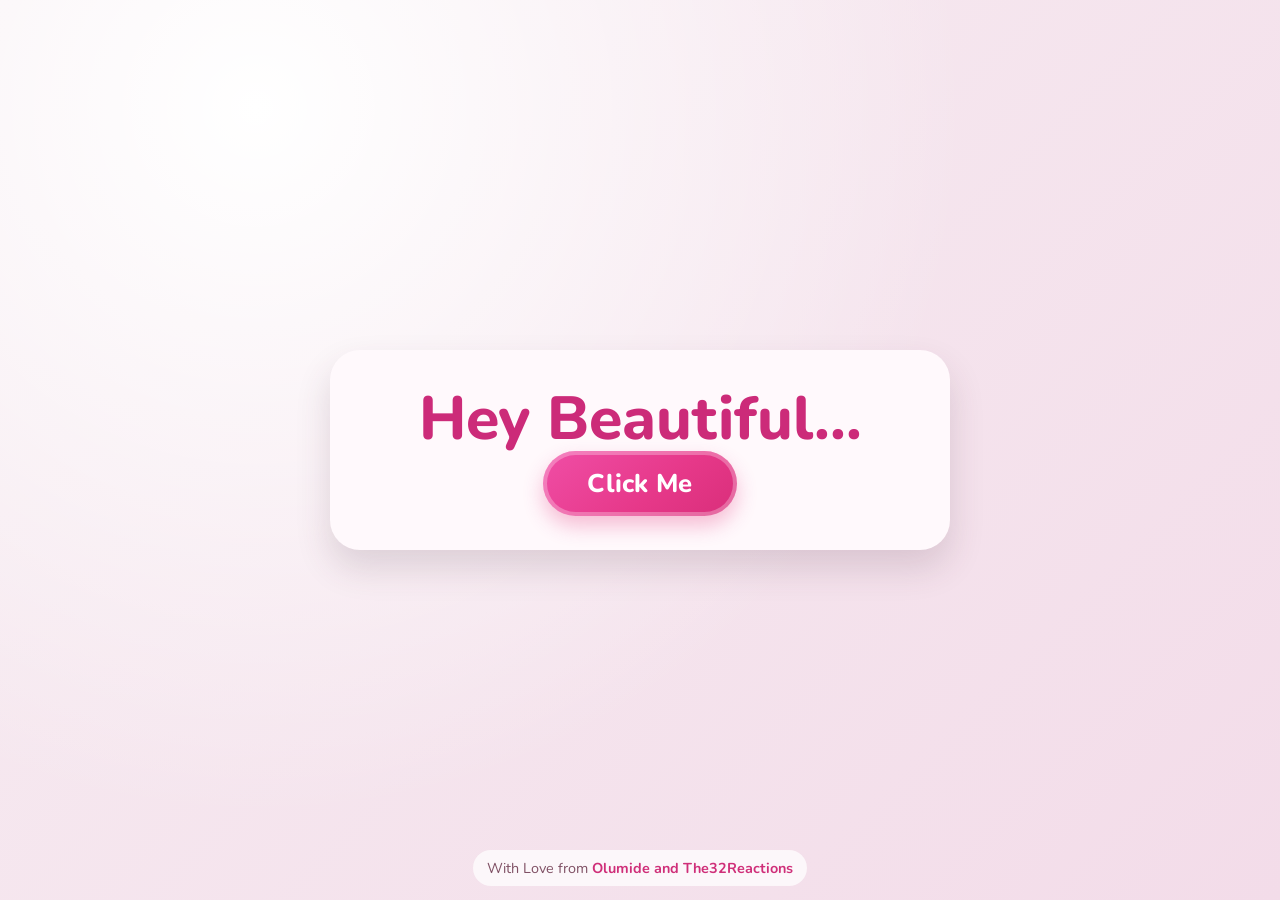
<file: index.html>
<!doctype html>
<html lang="en">
  <head>
    <meta charset="utf-8" />
    <meta name="viewport" content="width=device-width, initial-scale=1" />
    <title>Valentine Story</title>
    <style>
      @import url("https://fonts.googleapis.com/css2?family=Great+Vibes&family=Nunito:wght@600;700;800&display=swap");

      :root {
        --bg-a: #f7edf2;
        --bg-b: #f3dce9;
        --card: #fff9fc;
        --pink: #e63889;
        --pink-dark: #cc2b79;
        --ink: #435064;
        --yes: #2dc56f;
        --no: #9aa6b5;
        --shadow: 0 18px 35px rgba(82, 50, 66, 0.16);
      }

      * {
        box-sizing: border-box;
      }

      body {
        margin: 0;
        min-height: 100vh;
        font-family: "Nunito", "Trebuchet MS", sans-serif;
        overflow: hidden;
        background: radial-gradient(circle at 20% 12%, #ffffff 0%, transparent 55%),
          linear-gradient(135deg, var(--bg-a) 0%, var(--bg-b) 100%);
        color: var(--ink);
      }

      .scene {
        position: fixed;
        inset: 0;
        display: grid;
        place-items: center;
        padding: 20px;
      }

      .float-layer {
        position: absolute;
        inset: 0;
        pointer-events: none;
        overflow: hidden;
      }

      .floater {
        position: absolute;
        top: -12vh;
        font-size: clamp(18px, 2.2vw, 36px);
        filter: drop-shadow(0 4px 5px rgba(122, 38, 70, 0.2));
        text-shadow: 0 1px 0 rgba(255, 255, 255, 0.5);
        animation-name: driftDown;
        animation-timing-function: linear;
        animation-iteration-count: infinite;
      }

      @keyframes driftDown {
        0% {
          transform: translate3d(var(--x-start), -14vh, 0) rotate(0deg) scale(var(--scale));
          opacity: 0;
        }
        10% {
          opacity: 0.95;
        }
        100% {
          transform: translate3d(var(--x-end), 112vh, 0) rotate(360deg) scale(var(--scale));
          opacity: 0.95;
        }
      }

      .card {
        width: min(90vw, 620px);
        background: var(--card);
        border-radius: 30px;
        box-shadow: var(--shadow);
        padding: 38px 28px 34px;
        text-align: center;
        position: relative;
        z-index: 2;
        animation: cardIn 0.35s ease;
      }

      @keyframes cardIn {
        from {
          opacity: 0;
          transform: translateY(14px) scale(0.98);
        }
        to {
          opacity: 1;
          transform: translateY(0) scale(1);
        }
      }

      .line {
        margin: 0;
        color: var(--pink-dark);
        font-size: clamp(2rem, 4.8vw, 3.8rem);
        font-weight: 800;
        line-height: 1.05;
      }

      .line.script {
        font-family: "Great Vibes", cursive;
        font-size: clamp(3.4rem, 8.4vw, 7.2rem);
        font-weight: 400;
        line-height: 0.95;
        color: var(--pink-dark);
      }

      .heart-main {
        font-size: clamp(44px, 8.4vw, 92px);
        margin: 0 0 16px;
        animation: pulse 1.6s ease-in-out infinite;
      }

      @keyframes pulse {
        0%,
        100% {
          transform: scale(1);
        }
        50% {
          transform: scale(1.08);
        }
      }

      .sub {
        margin: 18px 0 20px;
        font-size: clamp(1.2rem, 2.6vw, 2.3rem);
        color: var(--ink);
        font-weight: 700;
      }

      .btn {
        border: none;
        border-radius: 999px;
        font-family: "Nunito", "Trebuchet MS", sans-serif;
        font-weight: 800;
        letter-spacing: 0.01em;
        cursor: pointer;
      }

      .next-btn {
        padding: 15px 44px;
        font-size: clamp(1.1rem, 2vw, 1.8rem);
        color: #fff;
        background: linear-gradient(140deg, #f04ea6, #e63889 60%, #d92e7a);
        box-shadow: 0 10px 20px rgba(224, 49, 122, 0.3), inset 0 0 0 4px rgba(255, 255, 255, 0.28);
        transition: transform 0.2s ease;
      }

      .next-btn:hover {
        transform: translateY(-2px) scale(1.02);
      }

      .question-wrap {
        text-align: center;
        position: relative;
        z-index: 2;
        width: min(94vw, 760px);
      }

      .actions {
        position: relative;
        width: min(96vw, 840px);
        margin: 18px auto 0;
        min-height: 220px;
      }

      .yes-btn,
      .no-btn {
        min-width: 172px;
        padding: 20px 34px;
        font-size: clamp(1.8rem, 3.2vw, 2.4rem);
        color: #fff;
        transition: transform 0.2s ease, opacity 0.2s ease;
        will-change: transform, left, top;
      }

      .yes-btn {
        background: var(--yes);
        box-shadow: 0 10px 22px rgba(45, 197, 111, 0.3), inset 0 0 0 6px rgba(255, 255, 255, 0.2);
        position: absolute;
        left: 24%;
        top: 32px;
      }

      .no-btn {
        background: var(--no);
        box-shadow: 0 10px 22px rgba(89, 103, 122, 0.2), inset 0 0 0 6px rgba(255, 255, 255, 0.2);
        position: absolute;
        left: 56%;
        top: 32px;
      }

      .signature {
        position: fixed;
        left: 50%;
        bottom: 14px;
        transform: translateX(-50%);
        z-index: 4;
        background: rgba(255, 255, 255, 0.72);
        border-radius: 999px;
        padding: 8px 14px;
        font-size: 0.9rem;
        color: #7f5064;
        backdrop-filter: blur(3px);
      }

      .signature strong {
        color: #cf2f79;
      }

      .result {
        margin-top: 22px;
        font-size: clamp(1.35rem, 3vw, 2rem);
        color: var(--pink-dark);
        font-weight: 800;
      }

      .celebration-overlay {
        position: fixed;
        inset: 0;
        z-index: 5;
        display: grid;
        place-items: center;
        overflow: hidden;
      }

      .fireworks-canvas {
        position: absolute;
        inset: 0;
        width: 100%;
        height: 100%;
      }

      .confetti-layer {
        position: absolute;
        inset: 0;
        pointer-events: none;
      }

      .confetti {
        position: absolute;
        top: -12vh;
        width: 12px;
        height: 16px;
        border-radius: 2px;
        opacity: 0.95;
        animation: confettiFall linear forwards;
        transform: rotate(var(--rot));
      }

      @keyframes confettiFall {
        0% {
          transform: translate3d(0, -12vh, 0) rotate(0deg);
          opacity: 0;
        }
        10% {
          opacity: 1;
        }
        100% {
          transform: translate3d(var(--drift), 120vh, 0) rotate(760deg);
          opacity: 1;
        }
      }

      .celebration-card {
        width: min(92vw, 860px);
        border-radius: 34px;
        background: rgba(255, 248, 252, 0.9);
        border: 5px solid rgba(246, 126, 184, 0.75);
        box-shadow: 0 24px 52px rgba(103, 44, 74, 0.2);
        padding: 34px 26px 30px;
        text-align: center;
        position: relative;
        z-index: 6;
        backdrop-filter: blur(4px);
        animation: cardIn 0.45s ease;
      }

      .celebration-top {
        margin: 0;
        font-size: clamp(2.2rem, 6.2vw, 4.1rem);
      }

      .celebration-title {
        margin: 4px 0 8px;
        font-family: "Great Vibes", cursive;
        color: var(--pink-dark);
        font-weight: 400;
        font-size: clamp(4rem, 10.8vw, 8.8rem);
        line-height: 0.92;
      }

      .celebration-text {
        margin: 10px auto;
        max-width: 90%;
        font-size: clamp(1.3rem, 3vw, 2.3rem);
        line-height: 1.25;
      }

      .celebration-note {
        margin: 18px 0 0;
        font-size: clamp(1rem, 2.1vw, 1.6rem);
        color: #7a8b9d;
      }

      .hidden {
        display: none;
      }

      @media (max-width: 680px) {
        .card {
          width: min(93vw, 540px);
          padding: 28px 18px 24px;
        }

        .actions {
          min-height: 280px;
        }

        .yes-btn,
        .no-btn {
          min-width: 134px;
          padding: 16px 24px;
          font-size: clamp(1.4rem, 7vw, 2rem);
        }

        .yes-btn {
          left: 12%;
        }

        .no-btn {
          left: 58%;
        }
      }
    </style>
  </head>
  <body>
    <main class="scene">
      <div class="float-layer" id="floatLayer" aria-hidden="true"></div>

      <section class="card" id="storyCard">
        <h1 class="line" id="storyText">Hey Beautiful...</h1>
        <button class="btn next-btn" id="nextBtn">Click Me</button>
      </section>

      <section class="question-wrap hidden" id="questionScene">
        <div class="heart-main">❤️</div>
        <h2 class="line script">Will you be my<br />Valentine?</h2>
        <p class="sub">(I promise to buy you chocolate 🍫)</p>

        <div class="actions" id="actionsArea">
          <button class="btn yes-btn" id="yesBtn">YES!</button>
          <button class="btn no-btn" id="noBtn">No</button>
        </div>

        <div class="result hidden" id="resultText">You said YES. Best day ever.</div>
      </section>

      <section class="celebration-overlay hidden" id="celebrationScene">
        <canvas class="fireworks-canvas" id="fireworksCanvas"></canvas>
        <div class="confetti-layer" id="confettiLayer"></div>
        <div class="celebration-card">
          <p class="celebration-top">🥰💖🎉</p>
          <h3 class="celebration-title">She said YES!</h3>
          <p class="celebration-text">You just made me the happiest person in the world.<br />I love you! ❤️</p>
          <p class="celebration-note">Screenshot this and send it to me!</p>
        </div>
      </section>
    </main>

    <div class="signature">With Love from <strong>Olumide and The32Reactions</strong></div>

    <script>
      const storyLines = [
        "Hey Beautiful...",
        "We've made so many memories...",
        "You make me smile every single day...",
        "So I have a question..."
      ];

      const emojiSets = [
        ["❤️"],
        ["❤️", "🌞"],
        ["❤️", "🌞", "🌸"],
        ["❤️", "🌞", "🌸"],
        ["❤️", "🌞", "🌸"]
      ];

      const floatLayer = document.getElementById("floatLayer");
      const storyCard = document.getElementById("storyCard");
      const storyText = document.getElementById("storyText");
      const nextBtn = document.getElementById("nextBtn");
      const questionScene = document.getElementById("questionScene");
      const yesBtn = document.getElementById("yesBtn");
      const noBtn = document.getElementById("noBtn");
      const actionsArea = document.getElementById("actionsArea");
      const resultText = document.getElementById("resultText");
      const celebrationScene = document.getElementById("celebrationScene");
      const confettiLayer = document.getElementById("confettiLayer");
      const fireworksCanvas = document.getElementById("fireworksCanvas");
      const fireworksCtx = fireworksCanvas.getContext("2d");

      let sceneIndex = 0;
      let noClicks = 0;
      let yesScale = 1;
      let celebrationStarted = false;
      let fireworkParticles = [];
      let fireworkFrameId = null;
      let fireworkTimerId = null;

      function randomRange(min, max) {
        return Math.random() * (max - min) + min;
      }

      function resizeFireworksCanvas() {
        const dpr = window.devicePixelRatio || 1;
        fireworksCanvas.width = Math.floor(window.innerWidth * dpr);
        fireworksCanvas.height = Math.floor(window.innerHeight * dpr);
        fireworksCanvas.style.width = `${window.innerWidth}px`;
        fireworksCanvas.style.height = `${window.innerHeight}px`;
        fireworksCtx.setTransform(dpr, 0, 0, dpr, 0, 0);
      }

      function buildFloaters(emojis) {
        floatLayer.innerHTML = "";
        const count = Math.max(24, Math.min(46, emojis.length * 13));

        for (let i = 0; i < count; i += 1) {
          const floater = document.createElement("span");
          floater.className = "floater";
          floater.textContent = emojis[Math.floor(Math.random() * emojis.length)];
          floater.style.left = `${randomRange(0, 100)}vw`;
          floater.style.setProperty("--x-start", `${randomRange(-10, 10)}vw`);
          floater.style.setProperty("--x-end", `${randomRange(-15, 15)}vw`);
          floater.style.setProperty("--scale", `${randomRange(0.86, 1.18)}`);
          floater.style.animationDuration = `${randomRange(9, 17)}s`;
          floater.style.animationDelay = `${randomRange(-16, 0)}s`;
          floater.style.opacity = `${randomRange(0.76, 0.98)}`;
          floatLayer.appendChild(floater);
        }
      }

      function setScene(index) {
        buildFloaters(emojiSets[index]);

        if (index < 4) {
          storyCard.classList.remove("hidden");
          questionScene.classList.add("hidden");
          storyText.textContent = storyLines[index];
          return;
        }

        storyCard.classList.add("hidden");
        questionScene.classList.remove("hidden");
      }

      function randomPositionInActionsArea(element) {
        const areaRect = actionsArea.getBoundingClientRect();
        const btnRect = element.getBoundingClientRect();
        const maxX = Math.max(20, areaRect.width - btnRect.width - 20);
        const maxY = Math.max(20, areaRect.height - btnRect.height - 12);
        const x = randomRange(8, maxX);
        const y = randomRange(8, maxY);
        element.style.left = `${x}px`;
        element.style.top = `${y}px`;
      }

      function updateYesScale() {
        yesBtn.style.transform = `scale(${yesScale})`;
      }

      function createConfettiBurst() {
        const confettiColors = ["#f36c8f", "#ffd6ea", "#fb7185", "#fda4af", "#f9a8d4", "#fecdd3"];
        confettiLayer.innerHTML = "";

        for (let i = 0; i < 260; i += 1) {
          const piece = document.createElement("span");
          piece.className = "confetti";
          piece.style.left = `${randomRange(0, 100)}vw`;
          piece.style.background = confettiColors[Math.floor(Math.random() * confettiColors.length)];
          piece.style.width = `${randomRange(7, 14)}px`;
          piece.style.height = `${randomRange(9, 20)}px`;
          piece.style.setProperty("--rot", `${randomRange(0, 360)}deg`);
          piece.style.setProperty("--drift", `${randomRange(-160, 160)}px`);
          piece.style.animationDuration = `${randomRange(2.7, 5.1)}s`;
          piece.style.animationDelay = `${randomRange(0, 0.8)}s`;
          confettiLayer.appendChild(piece);
        }
      }

      function spawnFireworkBurst() {
        const x = randomRange(window.innerWidth * 0.15, window.innerWidth * 0.85);
        const y = randomRange(window.innerHeight * 0.12, window.innerHeight * 0.62);
        const hue = randomRange(332, 360);
        const amount = Math.floor(randomRange(40, 62));

        for (let i = 0; i < amount; i += 1) {
          const angle = (Math.PI * 2 * i) / amount + randomRange(-0.08, 0.08);
          const speed = randomRange(1.4, 4.5);
          fireworkParticles.push({
            x,
            y,
            vx: Math.cos(angle) * speed,
            vy: Math.sin(angle) * speed,
            life: randomRange(58, 108),
            maxLife: randomRange(58, 108),
            size: randomRange(1.2, 3.4),
            color: `hsl(${hue + randomRange(-16, 16)}deg 94% 66%)`
          });
        }
      }

      function animateFireworks() {
        fireworksCtx.fillStyle = "rgba(247, 237, 242, 0.20)";
        fireworksCtx.fillRect(0, 0, window.innerWidth, window.innerHeight);

        for (let i = fireworkParticles.length - 1; i >= 0; i -= 1) {
          const p = fireworkParticles[i];
          p.x += p.vx;
          p.y += p.vy;
          p.vy += 0.024;
          p.vx *= 0.993;
          p.vy *= 0.992;
          p.life -= 1;

          if (p.life <= 0) {
            fireworkParticles.splice(i, 1);
            continue;
          }

          fireworksCtx.globalAlpha = Math.max(0.06, p.life / p.maxLife);
          fireworksCtx.fillStyle = p.color;
          fireworksCtx.beginPath();
          fireworksCtx.arc(p.x, p.y, p.size, 0, Math.PI * 2);
          fireworksCtx.fill();
        }

        fireworksCtx.globalAlpha = 1;
        fireworkFrameId = window.requestAnimationFrame(animateFireworks);
      }

      function startCelebrationEffects() {
        if (celebrationStarted) {
          return;
        }

        celebrationStarted = true;
        createConfettiBurst();
        resizeFireworksCanvas();
        spawnFireworkBurst();
        spawnFireworkBurst();
        animateFireworks();
        fireworkTimerId = window.setInterval(spawnFireworkBurst, 560);
      }

      function handleNoAttempt(event) {
        event.preventDefault();
        noClicks += 1;
        yesScale += 0.34;
        updateYesScale();

        if (noClicks >= 3) {
          noBtn.classList.add("hidden");
          yesBtn.style.left = "50%";
          yesBtn.style.top = "72px";
          yesBtn.style.transform = "translateX(-50%) scale(2.35)";
          yesBtn.textContent = "YES!";
          return;
        }

        randomPositionInActionsArea(noBtn);
      }

      nextBtn.addEventListener("click", () => {
        sceneIndex += 1;
        setScene(sceneIndex);
      });

      noBtn.addEventListener("click", (event) => {
        if (sceneIndex === 4) {
          handleNoAttempt(event);
        }
      });

      yesBtn.addEventListener("click", () => {
        resultText.classList.remove("hidden");
        questionScene.classList.add("hidden");
        celebrationScene.classList.remove("hidden");
        buildFloaters(["❤️", "🌞", "🌸"]);
        startCelebrationEffects();
      });

      window.addEventListener("resize", () => {
        if (celebrationStarted) {
          resizeFireworksCanvas();
        }
      });

      setScene(sceneIndex);
    </script>
  </body>
</html>
</file>
